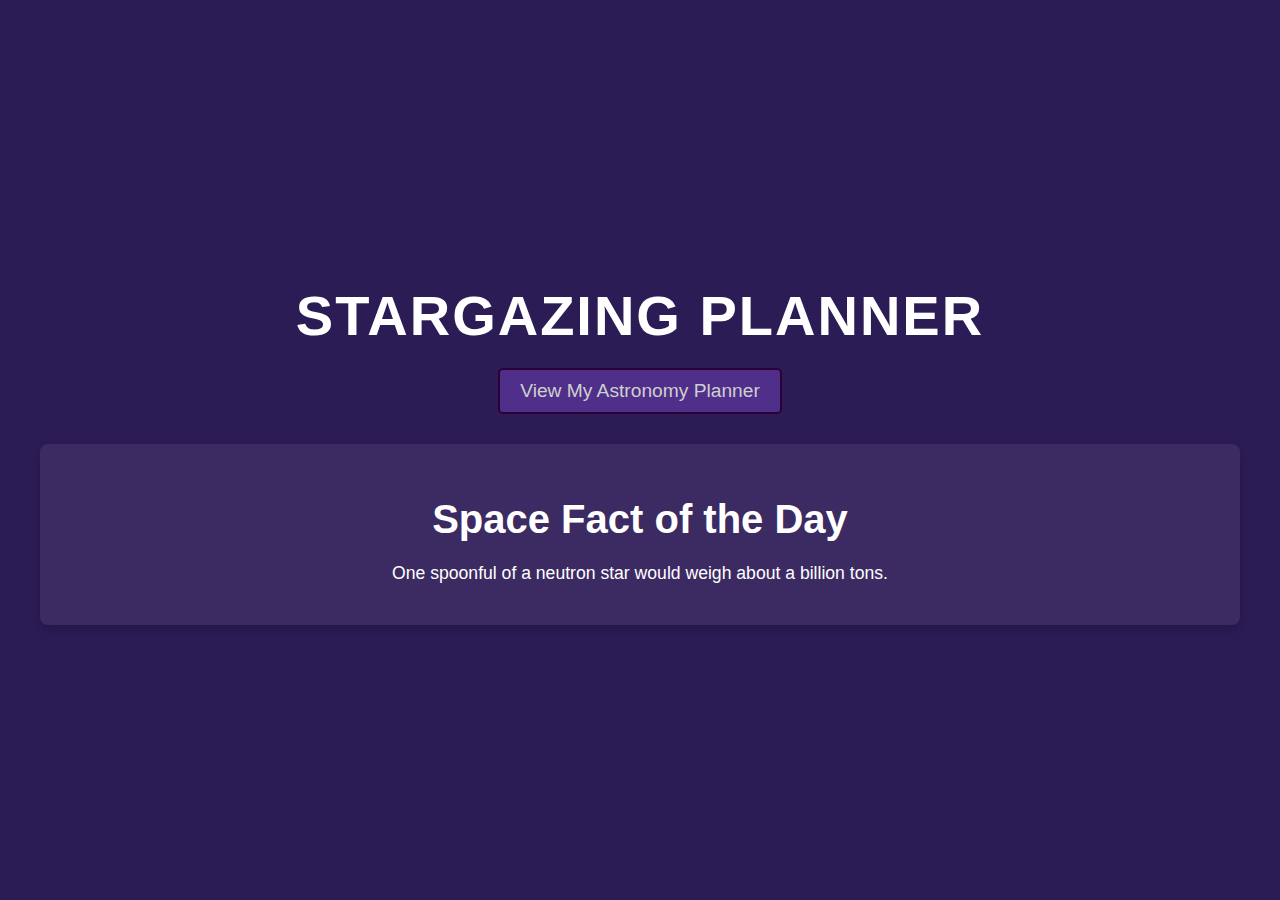
<file: index.html>
<!DOCTYPE html>
<html lang="en">
<head>
    <meta charset="UTF-8">
    <meta name="viewport" content="width=device-width, initial-scale=1.0">
    <title>Stargazing App</title>
    <link rel="stylesheet" href="style.css">
</head>
<body>
    <div id="container">
        <!-- Main Section with button to get location and time -->
        <div class="main-section">
            <h1>Stargazing Planner</h1>
            <button id="show-planner-button" onclick="showPlanner()">View My Astronomy Planner</button>
            <pre id="planner-output"></pre>
        </div>

        <!-- Space Fact of the Day Section -->
        <div id="space-fact" class="fact-container">
            <h2>Space Fact of the Day</h2>
            <p id="fact-text">Loading fact...</p>
        </div>

        <!-- Best Time to Stargaze Section -->
        <div id="best-time" class="best-time-container"></div>

        <!-- Constellation Info Section -->
        <div id="constellation-info" class="constellation-info-container"></div>
    </div>

    <script src="script.js"></script>
</body>
</html>
</file>
<file: style.css>
/* General Body Styles */
body {
  background-color: #2b1c56; /* Dark purple background */
  font-family: 'Poppins', sans-serif; /* Modern, clean font */
  color: #ffffff;
  margin: 0;
  padding: 0;
  text-align: center;
  display: flex;
  justify-content: center;
  flex-direction: column;
  min-height: 100vh;
}

/* Font Import */
@import url('https://fonts.googleapis.com/css2?family=Poppins:wght@400;500;600;700&display=swap');

/* Main Container */
#container {
  width: 100%;
  max-width: 1200px;
  margin: 0 auto;
  padding: 20px;
}

/* Title Section */
h1 {
  font-size: 3.5rem;
  font-weight: 700;
  margin-bottom: 20px;
  letter-spacing: 2px;
  text-transform: uppercase;
}

/* Button Styling */
button {
  background-color: #4f2f89; /* Purple button */
  color: #cfcfcf;
  border: 2px solid #2c0038;
  border-radius: 5px;
  font-size: 1.2rem;
  padding: 10px 20px;
  cursor: pointer;
  transition: background-color 0.3s ease;
  font-family: 'Poppins', sans-serif;
}

button:hover {
  background-color: #6f3da1;
}

/* Space Fact Section */
#space-fact {
  background-color: #3c2a63;
  padding: 20px;
  border-radius: 8px;
  box-shadow: 0 4px 10px rgba(0, 0, 0, 0.2);
  margin-top: 30px;
}

#space-fact h2 {
  font-size: 2.5rem;
  margin-bottom: 10px;
  font-weight: 600;
}

#fact-text {
  font-size: 1.1rem;
  line-height: 1.6;
}

/* Constellation Info Section */
.constellation-info-container {
  display: flex;
  justify-content: center;
  flex-wrap: wrap;
  gap: 20px;
  margin-top: 30px;
}

.constellation-card {
  background-color: rgba(255, 255, 255, 0.2);
  color: #dcdcdc;
  border: 2px solid rgba(255, 255, 255, 0.5);
  border-radius: 10px;
  padding: 20px;
  max-width: 250px;
  text-align: left;
  transition: transform 0.3s ease;
}

.constellation-card:hover {
  transform: translateY(-5px);
  box-shadow: 0 4px 12px rgba(0, 0, 0, 0.3);
}

h3 {
  font-size: 1.6rem;
  margin-bottom: 10px;
  font-weight: 600;
}

p {
  font-size: 1rem;
  line-height: 1.5;
}

/* Responsive Design for Small Screens */
@media (max-width: 768px) {
  .main-section {
    padding: 20px;
  }

  h1 {
    font-size: 2.5rem;
  }

  .constellation-card {
    max-width: 90%;
  }
}

/* Fact Container Styling */
.fact-container {
  background-color: rgba(255, 255, 255, 0.1);
  padding: 20px;
  border-radius: 10px;
  margin: 20px 0;
  box-shadow: 0 5px 15px rgba(0, 0, 0, 0.2);
}

/* Best Time to Stargaze Section */
.best-time-container {
  font-size: 1.1rem;
  color: #acacac;
  margin-top: 10px;
}
</file>
